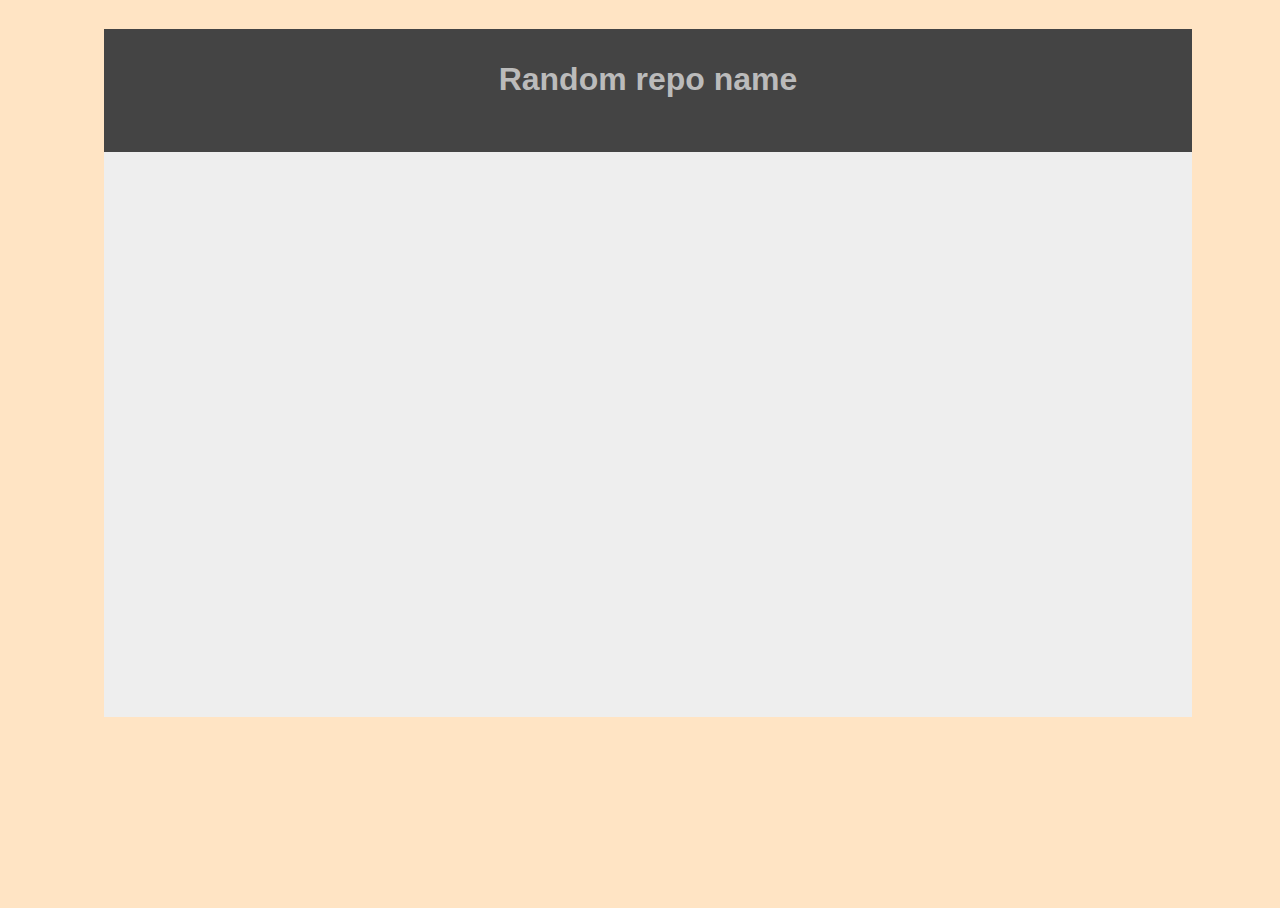
<file: index.html>
<!DOCTYPE html>
<html lang="en">
    <head>
        <meta charset="utf-8"/>
        <link href="https://fonts.googleapis.com/css?family=Montserrat:400,400i" rel="stylesheet"/>
        <link href="greenpig.css" rel="stylesheet"/>
    </head>
    <body>
        <main class="wrapper">
            <h1>Random repo name</h1>
            <section class="output">
            </section>
        </main> <!-- end wraper -->
        <script src="greenpig.js"></script>
    </body>
</html>
</file>
<file: greenpig.css>
body {
    font-family: "Monteserrat", sans-serif;
    position: absolute;
    width: 100%;
    height: 100%;
    background-color: bisque;
}

.wrapper {
    background-color: #444444;
    margin: 0 auto;
    width: 85%;
    height: 75%;
    position: relative;
}

h1 {
    padding: 1em;
    color:  #BBBBBB;
    text-align: center;
}

.output {
    background-color:  #EEEEEE;
    color: #33AAFF;
    padding: .5em;
    font-size: 1.6em;
    text-align: center;
    height: 80%;
}
</file>
